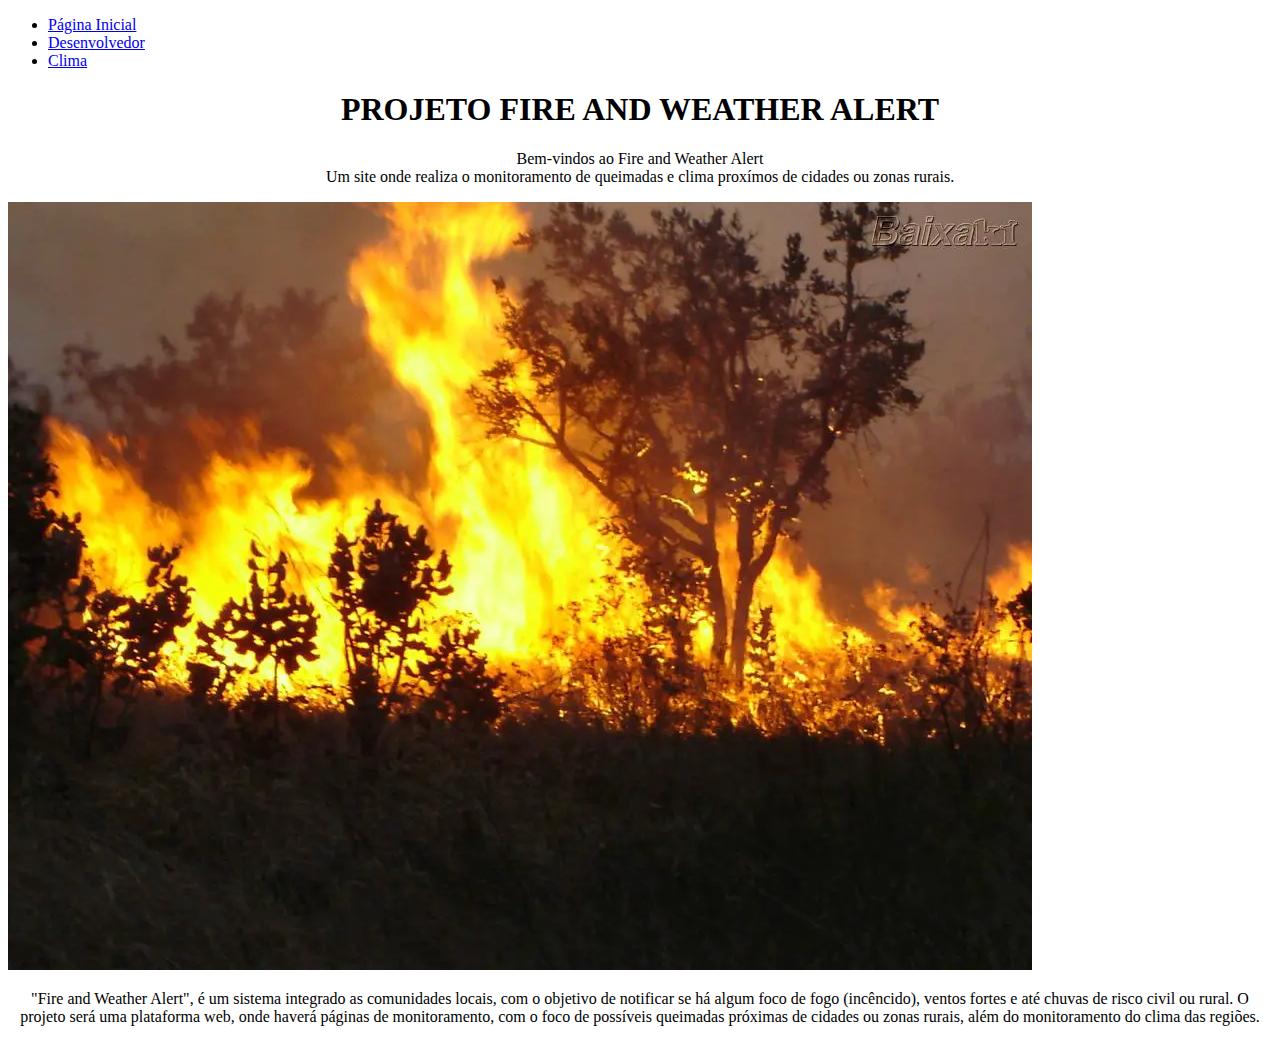
<file: index.html>
<!DOCTYPE html>
<html lang="pt">
  <head>
    <meta charset="UTF-8" />
    <title>QUEIMADAS</title>

    <link rel="stylesheet" href="css/style.css">
    <style>
      
    </style>

  </head>

  <body>
    <header>
      <nav>
        <ul class="Menu">
          <li>
            <a href="index.html">Página Inicial</a>
          </li>

          <li>
            <a href="Desenvolvedor/index.html">Desenvolvedor</a>
          </li>

          <li>
            <a href="tempo/index.html">Clima</a>
          </li>
        </ul>
      </nav>
    </header>

    <h1 style="text-align: center;">PROJETO FIRE AND WEATHER ALERT</h1>
    <p style="text-align: center;">
      Bem-vindos ao Fire and Weather Alert <br>
      Um site onde realiza o monitoramento de queimadas e clima proxímos de cidades ou zonas rurais.
    </p>

    <img src="img/R.webp" alt="Imagem de referência"><br>
    <p style="text-align: center;">
      "Fire and Weather Alert", é um sistema integrado as comunidades locais,
    com o objetivo de notificar se há algum foco de fogo (incêncido), ventos
    fortes e até chuvas de risco civil ou rural. O projeto será uma plataforma
    web, onde haverá páginas de monitoramento, com o foco de possíveis queimadas
    próximas de cidades ou zonas rurais, além do monitoramento do clima das
    regiões.
  </p> 

  </body>
</html>
</file>
<file: css/style.css>
@import url('https://fonts.googleapis.com/css2?family=Roboto:ital,wght@0,100;0,300;0,400;0,500;0,700;0,900;1,100;1,300;1,400;1,500;1,700;1,900&display=swap')

* {
    margin: 0;
    padding: 0;
    box-sizing: border-box;
    line-height: 1.5;
    font-family: "Roboto", sans-serif;
}

.menu{
    list-style: none;
}

.menu li{
        display: inline-block;
        margin: 50px;
        padding-top: 25px;
}
</file>
